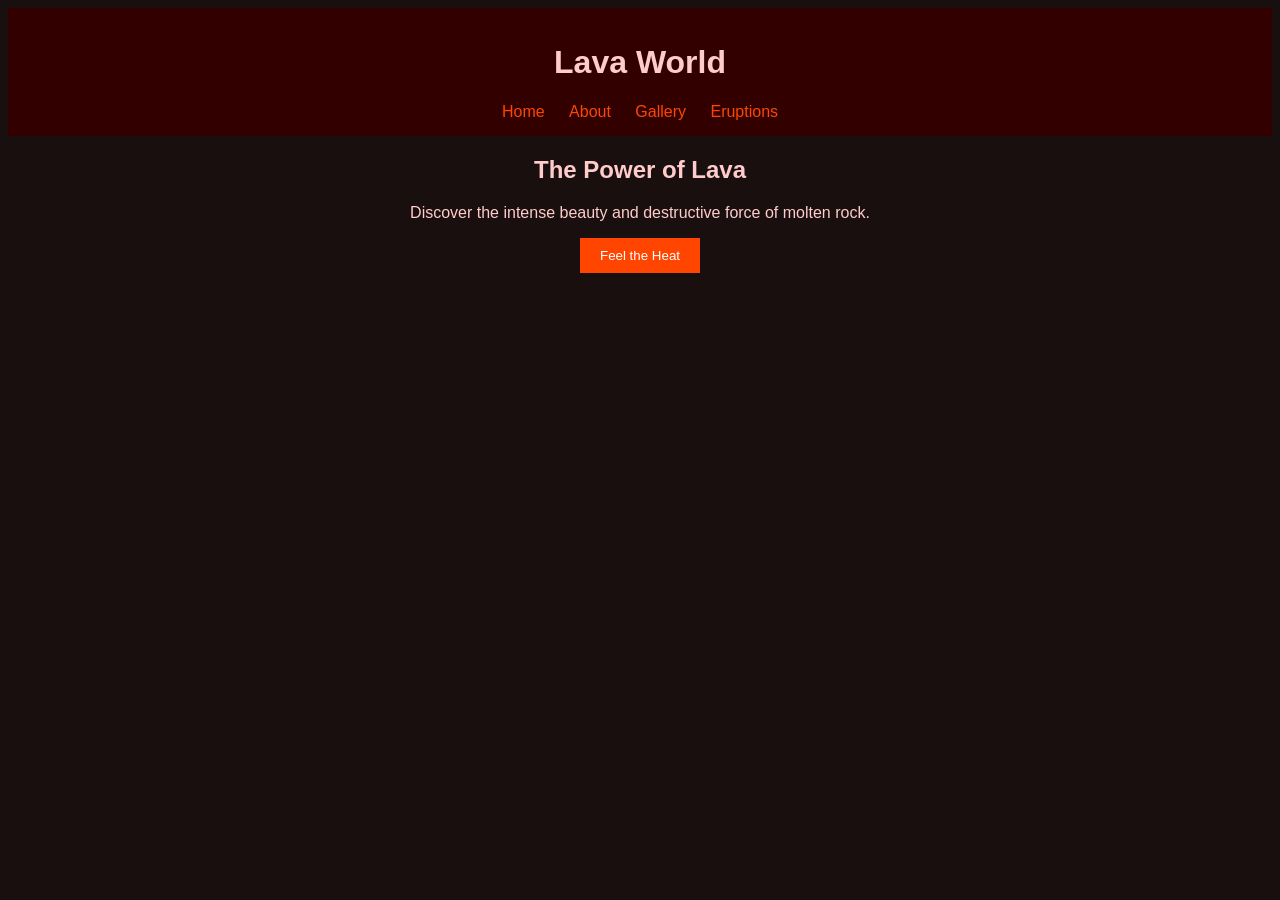
<file: index.html>
<!DOCTYPE html>
<html lang="en">
<head>
    <meta charset="UTF-8">
    <title>Lava World</title>
    <link rel="stylesheet" href="css/styles.css">
</head>
<body>
    <header>
        <h1>Lava World</h1>
        <nav>
            <a href="index.html">Home</a>
            <a href="about.html">About</a>
            <a href="gallery.html">Gallery</a>
            <a href="eruptions.html">Eruptions</a>
        </nav>
    </header>

    <section>
        <h2>The Power of Lava</h2>
        <p>Discover the intense beauty and destructive force of molten rock.</p>
        <button onclick="ignite()">Feel the Heat</button>
    </section>

    <script src="js/script.js"></script>
</body>
</html>
</file>
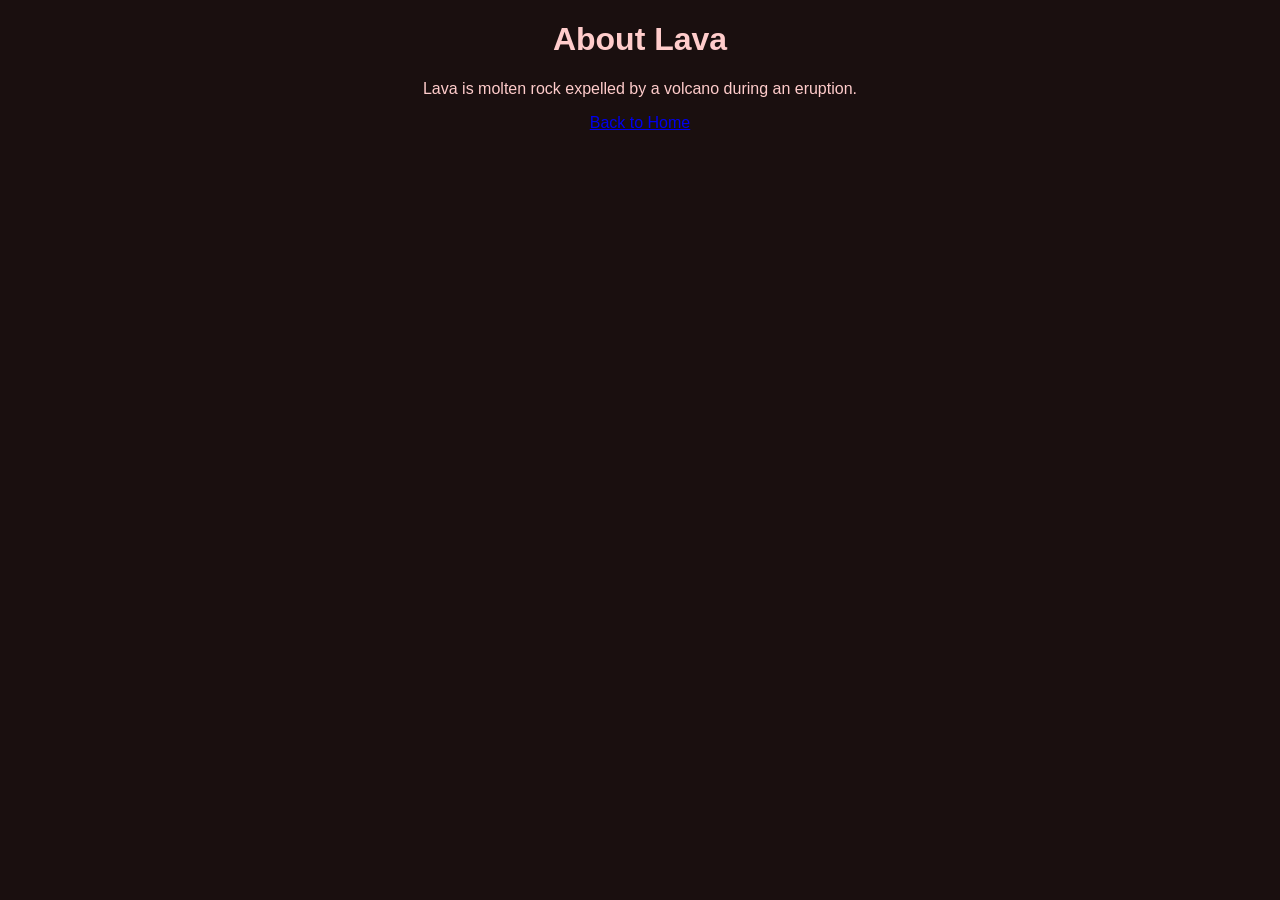
<file: about.html>
<!DOCTYPE html>
<html lang="en">
<head>
    <meta charset="UTF-8">
    <title>About Lava</title>
    <link rel="stylesheet" href="css/styles.css">
</head>
<body>
    <h1>About Lava</h1>
    <p>Lava is molten rock expelled by a volcano during an eruption.</p>
    <a href="index.html">Back to Home</a>
</body>
</html>
</file>
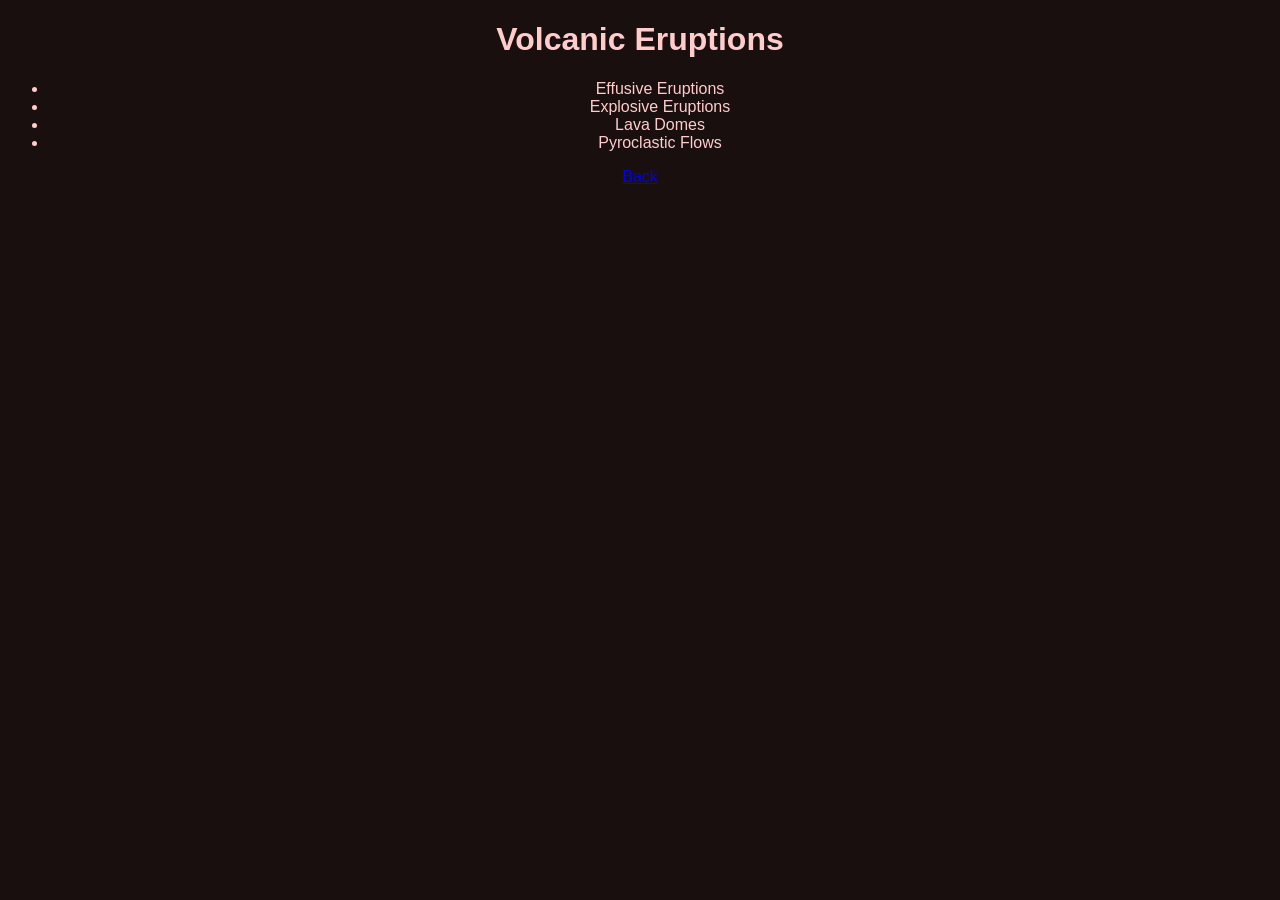
<file: eruptions.html>
<!DOCTYPE html>
<html lang="en">
<head>
    <meta charset="UTF-8">
    <title>Volcanic Eruptions</title>
    <link rel="stylesheet" href="css/styles.css">
</head>
<body>
    <h1>Volcanic Eruptions</h1>
    <ul>
        <li>Effusive Eruptions</li>
        <li>Explosive Eruptions</li>
        <li>Lava Domes</li>
        <li>Pyroclastic Flows</li>
    </ul>
    <a href="index.html">Back</a>
</body>
</html>
</file>
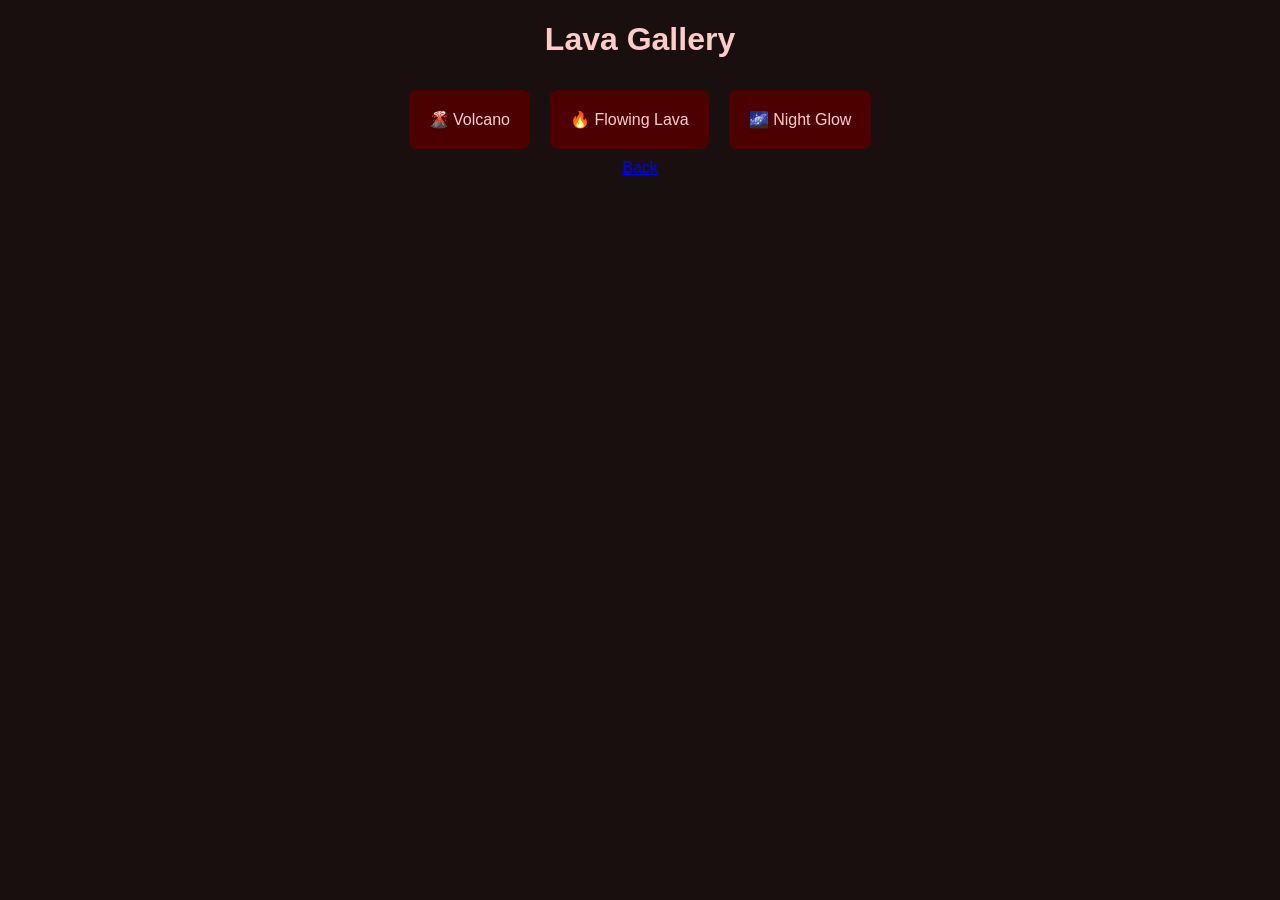
<file: gallery.html>
<!DOCTYPE html>
<html lang="en">
<head>
    <meta charset="UTF-8">
    <title>Lava Gallery</title>
    <link rel="stylesheet" href="css/styles.css">
</head>
<body>
    <h1>Lava Gallery</h1>
    <div class="gallery">
        <div class="card">🌋 Volcano</div>
        <div class="card">🔥 Flowing Lava</div>
        <div class="card">🌌 Night Glow</div>
    </div>
    <a href="index.html">Back</a>
</body>
</html>
</file>
<file: css/styles.css>
body {
    font-family: Arial, sans-serif;
    background: #1a0f0f;
    color: #ffcccb;
    text-align: center;
}

header {
    background: #330000;
    padding: 15px;
}

nav a {
    margin: 10px;
    color: #ff4500;
    text-decoration: none;
}

button {
    padding: 10px 20px;
    background: #ff4500;
    border: none;
    cursor: pointer;
    color: white;
}

.gallery {
    display: flex;
    justify-content: center;
}

.card {
    background: #4d0000;
    padding: 20px;
    margin: 10px;
    border-radius: 8px;
}
</file>
